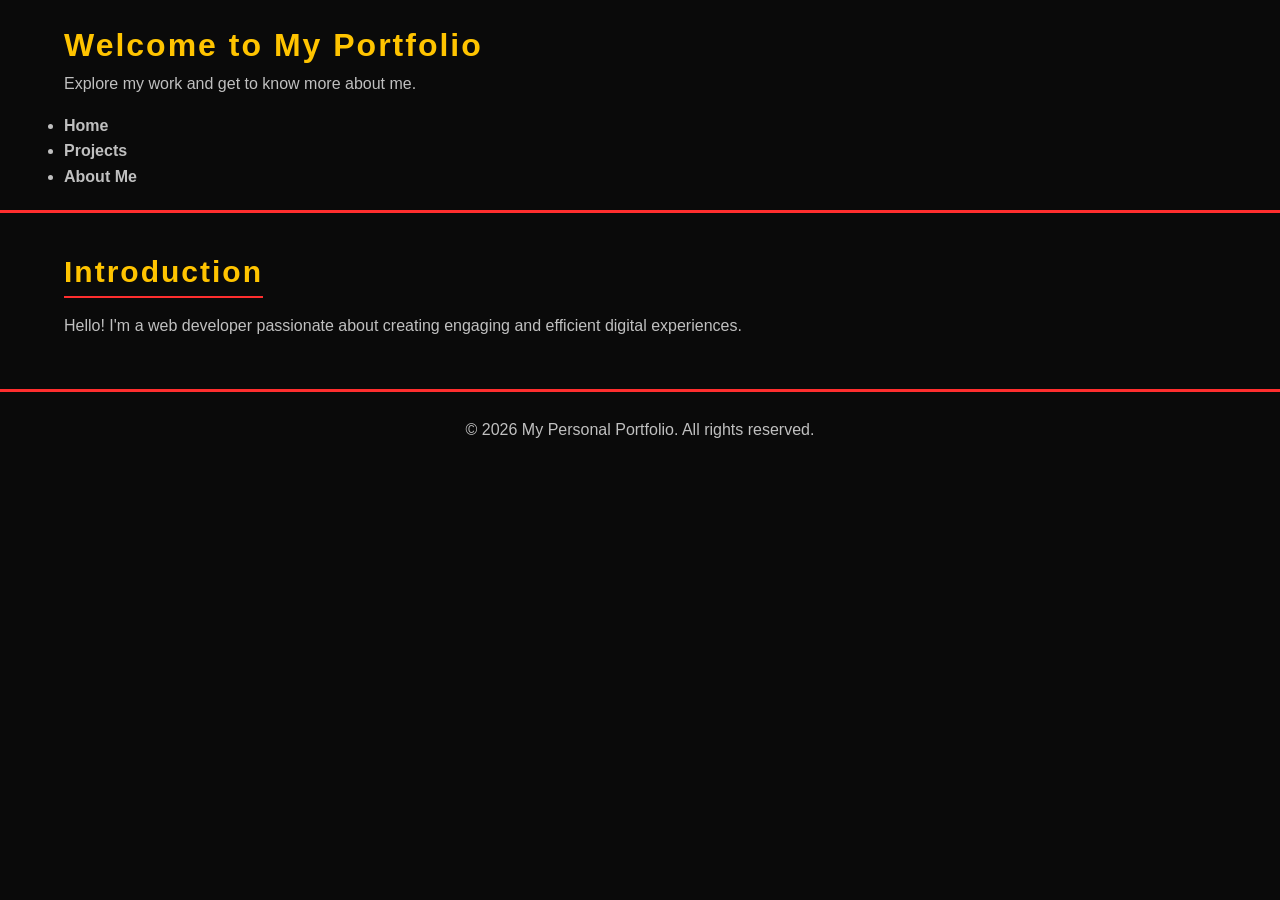
<file: My-Portfolio/index.html>
<!DOCTYPE html>
<html lang="en">

<head>
    <meta charset="UTF-8">
    <meta name="viewport" content="width=device-width, initial-scale=1.0">
    <title>Home | My Portfolio</title>
    
    
    <link rel="stylesheet" href="Style.css">
</a>
</head>

<body>

    <header>
        <h1>Welcome to My Portfolio</h1>
        <p>Explore my work and get to know more about me.</p>

        <nav>
            <ul>
                <li><a href="index.html">Home</a></li>
                <li><a href="projects.html">Projects</a></li>
                <li><a href="about.html">About Me</a></li>
            </ul>
        </nav>
    </header>

    <main>
        <section>
            <h2>Introduction</h2>
            <p>
                Hello! I'm a web developer passionate about
                creating engaging and efficient digital experiences.
            </p>
        </section>
    </main>

    <footer>
        <p>&copy; 2026 My Personal Portfolio. All rights reserved.</p>
    </footer>

</body>
</html>
</file>
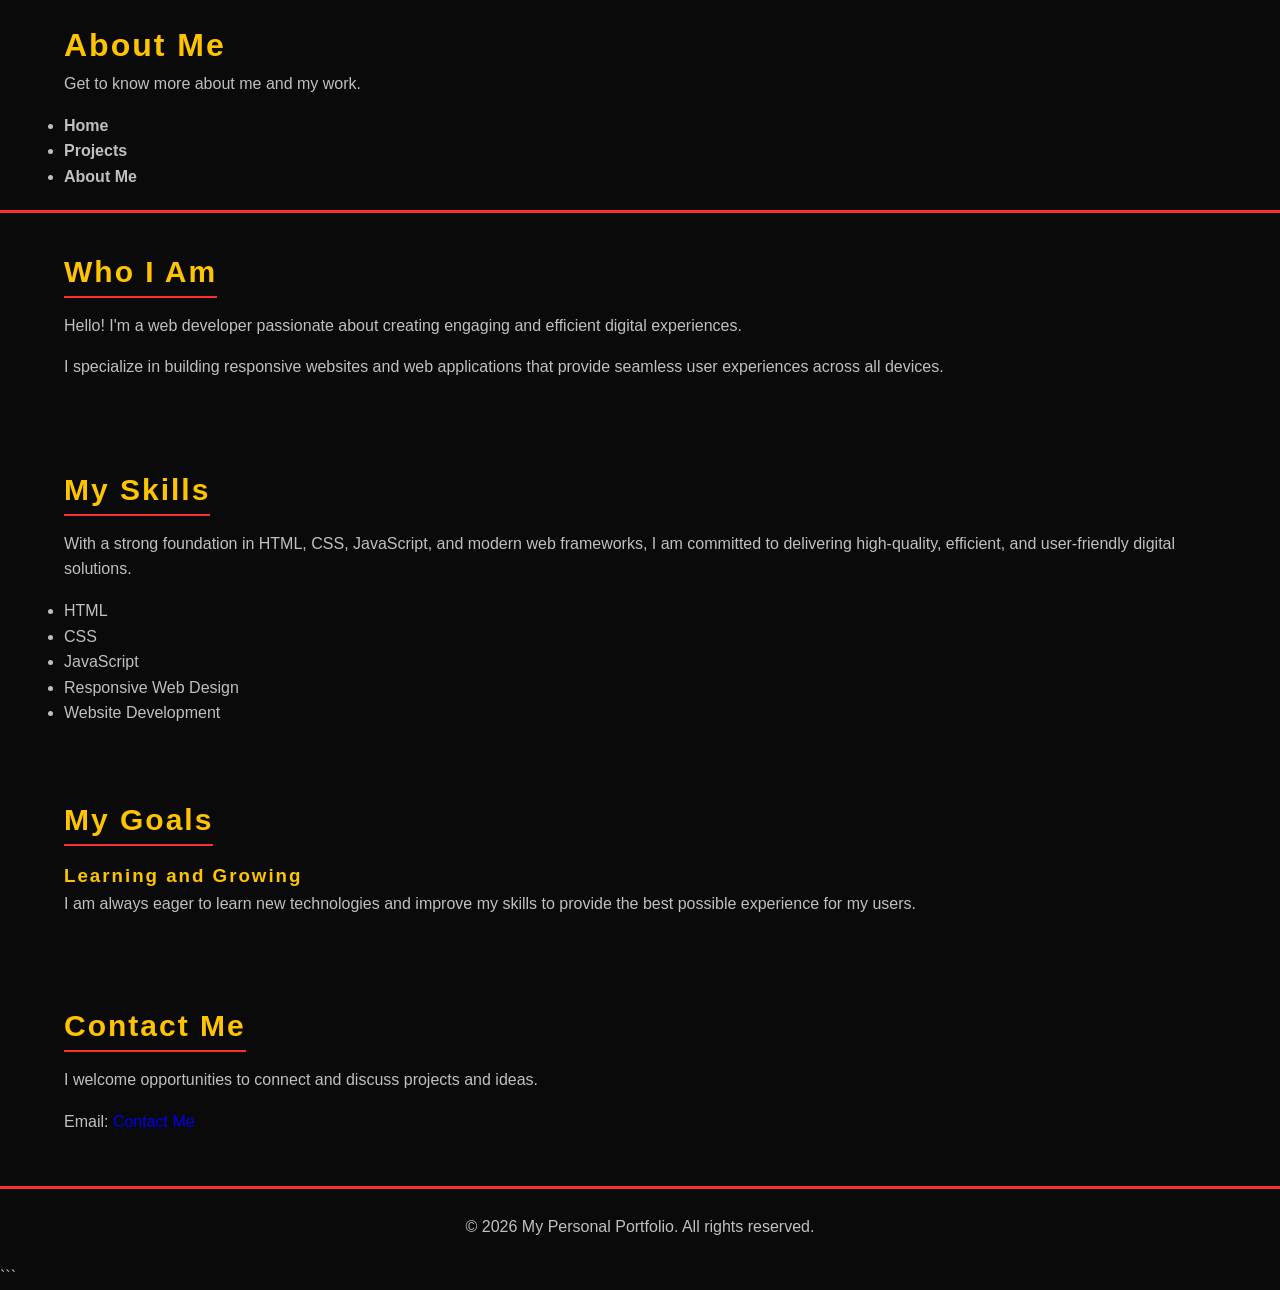
<file: My-Portfolio/About.html>
<!DOCTYPE html>
<html lang="en">

<head>
    <meta charset="UTF-8">
    <meta name="viewport" content="width=device-width, initial-scale=1.0">
    <title>About Me | My Portfolio</title>

     <link rel="stylesheet" href="Style.css">
</head>

<body>

    <header>
        <h1>About Me</h1>
        <p>Get to know more about me and my work.</p>

        <nav>
            <ul>
                <li><a href="index.html">Home</a></li>
                <li><a href="projects.html">Projects</a></li>
                <li><a href="about.html">About Me</a></li>
            </ul>
        </nav>
    </header>

    <main>

        <section>
            <h2>Who I Am</h2>

            <p>
                Hello! I'm a web developer passionate about
                creating engaging and efficient digital experiences.
            </p>

            <p>
                I specialize in building responsive websites
                and web applications that provide seamless
                user experiences across all devices.
            </p>
        </section>

        <section>
            <h2>My Skills</h2>

            <p>
                With a strong foundation in HTML, CSS,
                JavaScript, and modern web frameworks,
                I am committed to delivering high-quality,
                efficient, and user-friendly digital solutions.
            </p>

            <ul>
                <li>HTML</li>
                <li>CSS</li>
                <li>JavaScript</li>
                <li>Responsive Web Design</li>
                <li>Website Development</li>
            </ul>
        </section>

        <section>
            <h2>My Goals</h2>

            <h3>Learning and Growing</h3>

            <p>
                I am always eager to learn new technologies
                and improve my skills to provide the best
                possible experience for my users.
            </p>
        </section>

        <section>
            <h2>Contact Me</h2>

            <p>
                I welcome opportunities to connect and discuss
                projects and ideas.
            </p>

            <p>
                Email:
                <a href="mailto:your-email@example.com">
                    Contact Me
                </a>
            </p>
        </section>

    </main>

    <footer>
        <p>&copy; 2026 My Personal Portfolio. All rights reserved.</p>
    </footer>

</body>
</html>
```
</file>
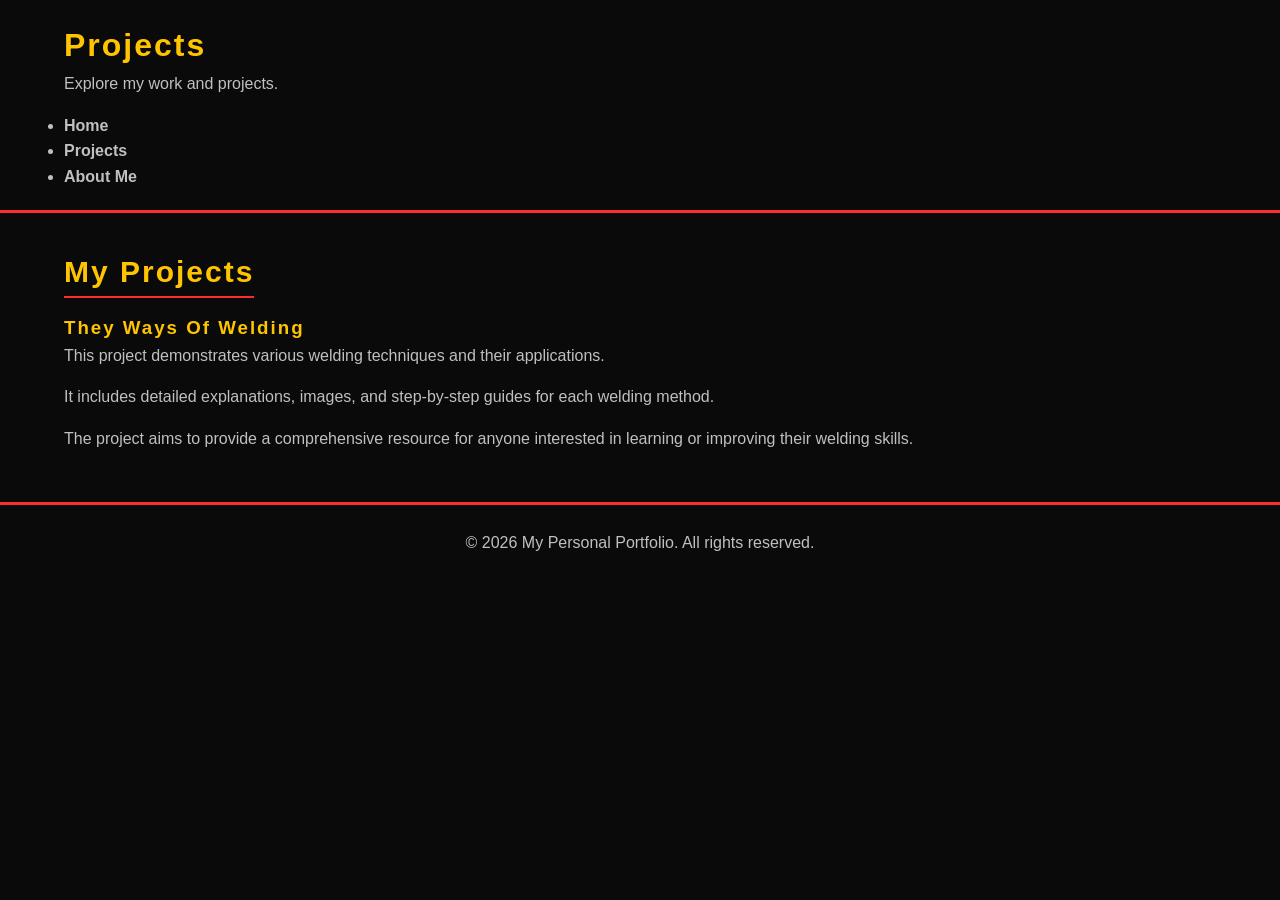
<file: My-Portfolio/Projects.html>
<!DOCTYPE html>
<html lang="en">

<head>
    <meta charset="UTF-8">
    <meta name="viewport" content="width=device-width, initial-scale=1.0">
    <title>Projects | My Portfolio</title>
     <link rel="stylesheet" href="Style.css">
    
</a>
</head>

<body>

    <header>
        <h1>Projects</h1>
        <p>Explore my work and projects.</p>

        <nav>
            <ul>
                <li><a href="index.html">Home</a></li>
                <li><a href="projects.html">Projects</a></li>
                <li><a href="about.html">About Me</a></li>
            </ul>
        </nav>
    </header>

    <main>
        <section>
            <h2>My Projects</h2>
            <h3>They Ways Of Welding</h3>
            <p>This project demonstrates various welding techniques and their applications.</p>
            <p>It includes detailed explanations, images, and step-by-step guides for each welding method.</p>
            <p>The project aims to provide a comprehensive resource for anyone interested in learning or improving their welding skills.</p>


        </section>
    </main>

    <footer>
        <p>&copy; 2026 My Personal Portfolio. All rights reserved.</p>
    </footer>

</body>
</html>
</file>
<file: My-Portfolio/Style.css>
/* =========================
   1. WELDING COLOR PALETTE
========================= */

:root {
    --black: #0A0A0A;
    --dark-gray: #121212;
    --medium-gray: #252525;
    --silver: #C0C0C0;
    --yellow: #FFC400;
    --neon-red: #FF2E2E;
    --deep-red: #B30000;
    --orange: #FF6A00;

    --heading-font: 'Oswald', sans-serif;
    --body-font: 'Roboto', sans-serif;

    --space-1: 8px;
    --space-2: 16px;
    --space-3: 24px;
    --space-4: 32px;
}

/* =========================
   2. GENERAL STYLING
========================= */

* {
    margin: 0;
    padding: 0;
    box-sizing: border-box;
}

html {
    scroll-behavior: smooth;
}

body {
    background-color: var(--black);
    color: var(--silver);
    font-family: var(--body-font);
    line-height: 1.6;
}

h1, h2, h3 {
    font-family: var(--heading-font);
    color: var(--yellow);
    letter-spacing: 2px;
}

p {
    margin-bottom: var(--space-2);
}

a {
    text-decoration: none;
    transition: 0.3s ease;
}

img {
    max-width: 100%;
    height: auto;
}

/* =========================
   3. HEADER AND NAVIGATION
========================= */

header {
    background-color: var(--black);
    color: var(--silver);
    padding: 20px 5%;
    border-bottom: 3px solid var(--neon-red);
    box-shadow: 0 4px 15px rgba(255, 46, 46, 0.2);
}

.navbar {
    display: flex;
    justify-content: space-between;
    align-items: center;
    flex-wrap: wrap;
    gap: 15px;
}

.logo {
    color: var(--yellow);
    font-family: var(--heading-font);
    font-size: 28px;
    text-transform: uppercase;
    text-shadow: 0 0 10px rgba(255, 196, 0, 0.4);
}

/* Optional logo image */

.logo img {
    width: 75px;
    height: 75px;
    object-fit: contain;
}

nav {
    display: flex;
    gap: 25px;
}

nav a {
    color: var(--silver);
    font-size: 16px;
    font-weight: bold;
    padding-bottom: 5px;
}

nav a:hover,
nav a.active {
    color: var(--yellow);
    border-bottom: 2px solid var(--neon-red);
    text-shadow: 0 0 8px var(--orange);
}

/* =========================
   4. HERO SECTION
========================= */

.hero {
    background:
        radial-gradient(
            circle at center,
            #252525 0%,
            #121212 55%,
            #0A0A0A 100%
        );

    color: var(--silver);
    text-align: center;
    padding: 100px 20px;
    border-bottom: 4px solid var(--neon-red);
}

.hero h1 {
    color: var(--yellow);
    font-size: 48px;
    margin-bottom: 10px;
    text-shadow: 0 0 15px rgba(255, 196, 0, 0.4);
}

.hero h2 {
    color: var(--neon-red);
    font-size: 28px;
    margin-bottom: 15px;
}

.hero p {
    color: var(--silver);
    max-width: 700px;
    margin: 0 auto 25px;
}

/* =========================
   5. BUTTONS
========================= */

.btn {
    display: inline-block;
    background-color: transparent;
    color: var(--yellow);
    border: 2px solid var(--neon-red);
    padding: 10px 22px;
    border-radius: 4px;
    font-weight: bold;
    transition: 0.3s ease;
}

.btn:hover {
    background-color: var(--neon-red);
    color: var(--black);
    box-shadow: 0 0 15px var(--neon-red);
    transform: translateY(-3px);
}

/* =========================
   6. MAIN CONTENT
========================= */

.container {
    width: 90%;
    max-width: 1200px;
    margin: auto;
    padding: 40px 0;
}

section {
    padding: 35px 5%;
    background-color: var(--black);
}

section h2 {
    color: var(--yellow);
    font-size: 30px;
    margin-bottom: 15px;
    border-bottom: 2px solid var(--neon-red);
    display: inline-block;
}

/* =========================
   7. FEATURED PROJECTS
========================= */

.projects {
    background-color: var(--dark-gray);
    color: var(--silver);
}

.project-grid {
    display: grid;
    grid-template-columns: repeat(2, 1fr);
    gap: 25px;
    margin-top: 25px;
}

.project-card {
    background-color: var(--medium-gray);
    color: var(--silver);
    border: 2px solid var(--silver);
    border-radius: 8px;
    padding: 20px;
    transition: 0.3s ease;
}

.project-card h3 {
    color: var(--yellow);
    margin-bottom: 10px;
}

.project-card:hover {
    border-color: var(--neon-red);
    transform: translateY(-5px);
    box-shadow: 0 0 15px rgba(255, 46, 46, 0.3);
}

.project-card img {
    width: 100%;
    border-radius: 5px;
    margin-bottom: 12px;
}

/* =========================
   8. SKILLS SECTION
========================= */

.skills {
    background-color: var(--black);
    text-align: center;
}

.skills-grid {
    display: grid;
    grid-template-columns: repeat(5, 1fr);
    gap: 20px;
    margin-top: 25px;
}

.skill-card {
    background-color: var(--medium-gray);
    color: var(--silver);
    padding: 20px;
    border-radius: 8px;
    border: 2px solid var(--silver);
    transition: 0.3s ease;
}

.skill-card h3 {
    color: var(--yellow);
}

.skill-card:hover {
    border-color: var(--neon-red);
    background-color: var(--dark-gray);
    box-shadow: 0 0 12px rgba(255, 106, 0, 0.4);
}

/* =========================
   9. ABOUT SECTION
========================= */

.about-content {
    display: flex;
    align-items: center;
    gap: 30px;
    flex-wrap: wrap;
}

.about-content img {
    width: 200px;
    height: 200px;
    object-fit: cover;
    border: 3px solid var(--neon-red);
    border-radius: 8px;
    box-shadow: 0 0 12px rgba(255, 46, 46, 0.3);
}

.about-text {
    flex: 1;
    min-width: 250px;
}

.about-text p {
    color: var(--silver);
}

.interests {
    background-color: var(--medium-gray);
    color: var(--silver);
    padding: 30px;
    border-radius: 6px;
    border-left: 4px solid var(--yellow);
}

/* =========================
   10. CONTACT SECTION
========================= */

.contact {
    background-color: var(--dark-gray);
    color: var(--silver);
}

.contact h2 {
    color: var(--yellow);
}

.contact a {
    color: var(--yellow);
}

.contact a:hover {
    color: var(--neon-red);
    text-shadow: 0 0 8px var(--neon-red);
}

/* =========================
   11. FOOTER
========================= */

footer {
    background-color: var(--black);
    color: var(--silver);
    text-align: center;
    padding: 25px;
    border-top: 3px solid var(--neon-red);
}

footer p {
    margin-bottom: 0;
}

footer a {
    color: var(--yellow);
}

footer a:hover {
    color: var(--neon-red);
}

/* =========================
   12. TABLET RESPONSIVENESS
========================= */

@media screen and (max-width: 768px) {

    .hero {
        padding: 70px 20px;
    }

    .hero h1 {
        font-size: 36px;
    }

    .project-grid {
        grid-template-columns: 1fr;
    }

    .skills-grid {
        grid-template-columns: repeat(2, 1fr);
    }

    .navbar {
        flex-direction: column;
    }

    nav {
        flex-wrap: wrap;
        justify-content: center;
    }
}

/* =========================
   13. MOBILE RESPONSIVENESS
========================= */

@media screen and (max-width: 480px) {

    .hero {
        padding: 60px 15px;
    }

    .hero h1 {
        font-size: 30px;
    }

    .hero h2 {
        font-size: 22px;
    }

    .skills-grid {
        grid-template-columns: 1fr;
    }

    nav {
        gap: 15px;
    }

    nav a {
        font-size: 14px;
    }

    .about-content {
        flex-direction: column;
        text-align: center;
    }

    section {
        padding: 25px 15px;
    }

    .logo {
        font-size: 23px;
    }

    header {
        padding: 15px;
    }
}
</file>
